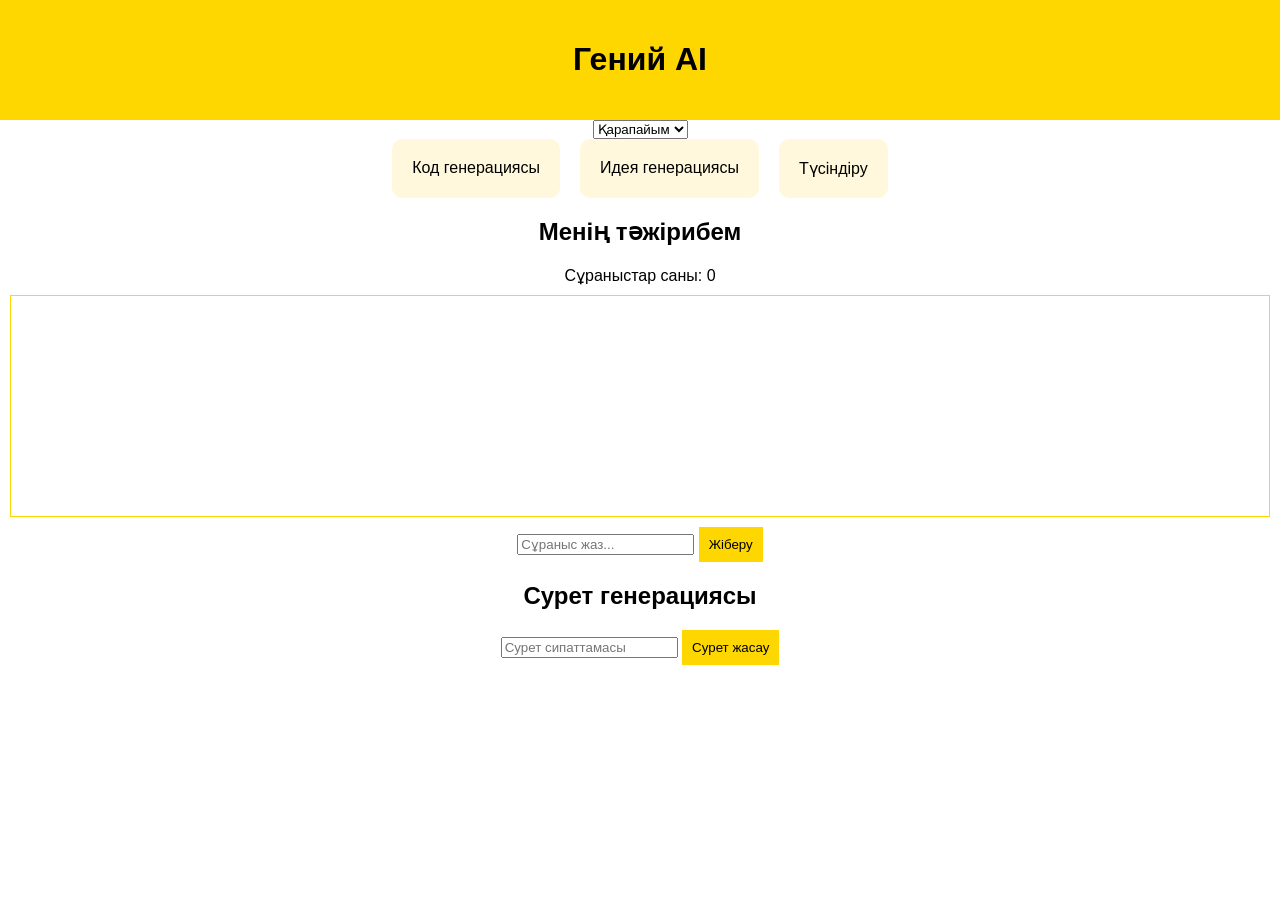
<file: index.html>
<!DOCTYPE html>
<html lang="kk">
<head>
<meta charset="UTF-8">
<meta name="viewport" content="width=device-width, initial-scale=1.0">
<title>Гений AI</title>

<style>
body {
    font-family: Arial;
    background: #fff;
    margin: 0;
    text-align: center;
}

header {
    background: gold;
    padding: 20px;
}

.cards {
    display: flex;
    justify-content: center;
    gap: 20px;
    flex-wrap: wrap;
}

.card {
    background: #fff8dc;
    padding: 20px;
    border-radius: 10px;
    transition: 0.3s;
    cursor: pointer;
    animation: fade 1s;
}

.card:hover {
    transform: scale(1.1);
    background: gold;
}

#chatBox {
    border: 1px solid gold;
    height: 200px;
    overflow-y: auto;
    padding: 10px;
    margin: 10px;
}

button {
    background: gold;
    border: none;
    padding: 10px;
    cursor: pointer;
}

button:hover {
    background: orange;
}

@keyframes fade {
    from {opacity: 0;}
    to {opacity: 1;}
}

@media (max-width: 600px) {
    .cards {
        flex-direction: column;
    }
}
</style>

</head>
<body>

<header>
    <h1>Гений AI</h1>
</header>

<select id="mode">
    <option value="simple">Қарапайым</option>
    <option value="smart">Ақылды</option>
    <option value="super">Супер</option>
    <option value="ultra">Ультра</option>
</select>

<div class="cards">
    <div class="card">Код генерациясы</div>
    <div class="card">Идея генерациясы</div>
    <div class="card">Түсіндіру</div>
</div>

<h2>Менің тәжірибем</h2>

<div>Сұраныстар саны: <span id="count">0</span></div>

<div id="chatBox"></div>

<input type="text" id="userInput" placeholder="Сұраныс жаз...">
<button onclick="sendMessage()">Жіберу</button>

<h2>Сурет генерациясы</h2>
<input type="text" id="imgPrompt" placeholder="Сурет сипаттамасы">
<button onclick="generateImage()">Сурет жасау</button>

<div id="imageResult"></div>

<script>
let count = 0;

// ⚠️ ҚАУІПТІ: кейін ауыстыр!
const API_KEY = "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";

async function sendMessage() {
    const input = document.getElementById("userInput");
    const chatBox = document.getElementById("chatBox");
    const mode = document.getElementById("mode").value;

    const text = input.value.trim();
    if (!text) return;

    chatBox.innerHTML += `<p><b>Сен:</b> ${text}</p>`;
    input.value = "";

    count++;
    document.getElementById("count").innerText = count;

    const typing = document.createElement("p");
    typing.id = "typing";
    typing.innerHTML = "<b>Гений AI:</b> typing...";
    chatBox.appendChild(typing);

    let systemPrompt = "";

    if (mode === "simple") systemPrompt = "Қысқа жауап бер";
    if (mode === "smart") systemPrompt = "Ақылды жауап бер";
    if (mode === "super") systemPrompt = "Толық жауап бер";
    if (mode === "ultra") systemPrompt = "Өте терең жауап бер";

    try {
        const res = await fetch("https://api.groq.com/openai/v1/chat/completions", {
            method: "POST",
            headers: {
                "Content-Type": "application/json",
                "Authorization": `Bearer ${API_KEY}`
            },
            body: JSON.stringify({
                model: "llama3-70b-8192",
                messages: [
                    { role: "system", content: systemPrompt },
                    { role: "user", content: text }
                ]
            })
        });

        const data = await res.json();

        document.getElementById("typing").remove();

        const reply = data.choices[0].message.content;

        chatBox.innerHTML += `<p><b>Гений AI:</b> ${reply}</p>`;
        chatBox.scrollTop = chatBox.scrollHeight;

    } catch (e) {
        document.getElementById("typing").remove();
        chatBox.innerHTML += `<p>Қате шықты</p>`;
    }
}

// DEMO image
function generateImage() {
    const prompt = document.getElementById("imgPrompt").value;
    const result = document.getElementById("imageResult");

    if (!prompt) return;

    result.innerHTML = "Сурет генерация демо режимінде ⚡";
}
</script>

</body>
</html>
</file>
